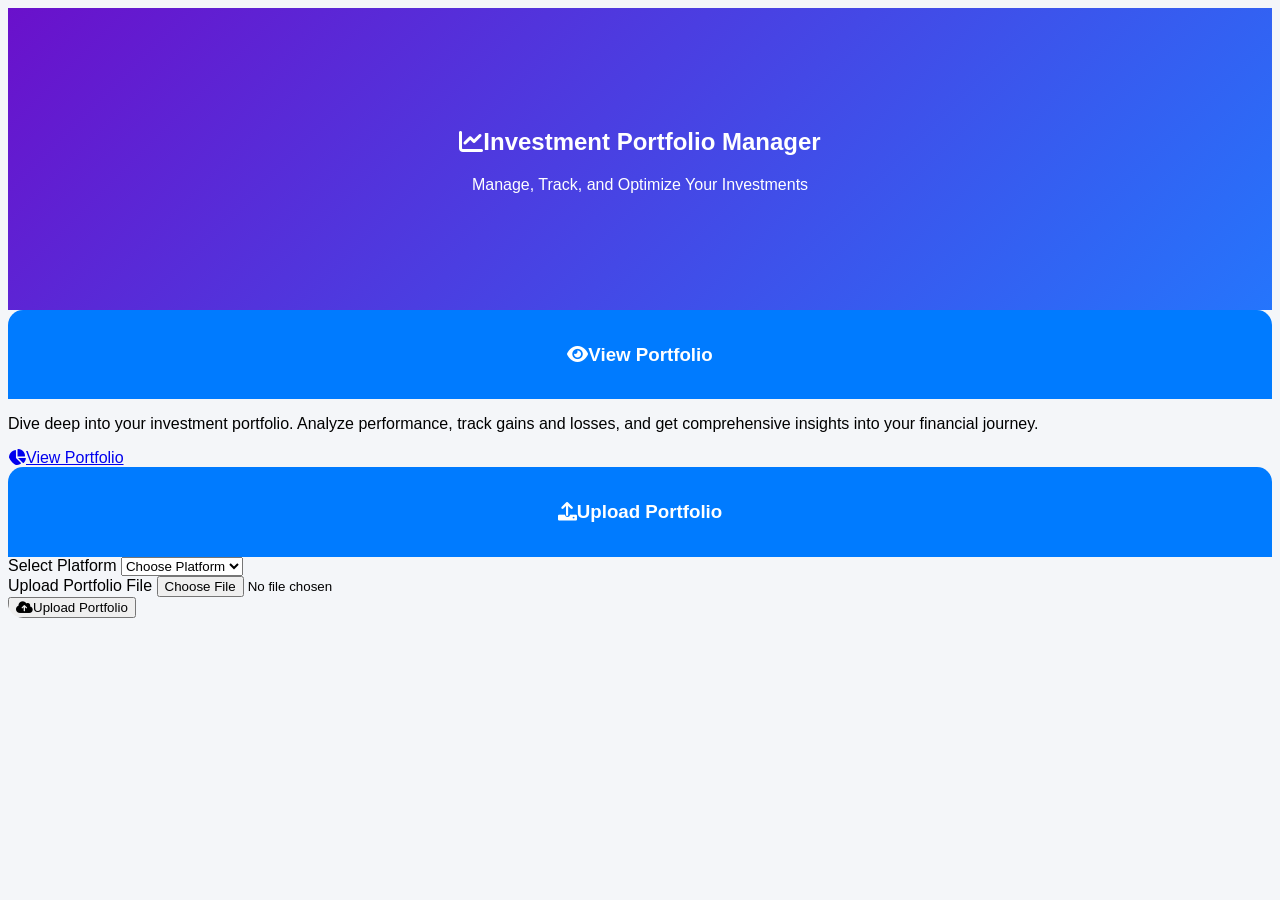
<file: src/main/resources/templates/index.html>
<!DOCTYPE html>
<html xmlns:th="http://www.thymeleaf.org">
<head>
    <title>Investment Portfolio Manager</title>
    <link rel="stylesheet" th:href="@{/webjars/bootstrap/5.3.2/css/bootstrap.min.css}">
    <link rel="stylesheet" href="https://cdnjs.cloudflare.com/ajax/libs/font-awesome/6.0.0/css/all.min.css">
    <style>
        body {
            background-color: #f4f6f9;
            font-family: 'Arial', sans-serif;
        }
        .hero-section {
            background: linear-gradient(135deg, #6a11cb 0%, #2575fc 100%);
            color: white;
            padding: 100px 0;
            text-align: center;
        }
        .feature-card {
            transition: transform 0.3s, box-shadow 0.3s;
            border-radius: 15px;
            overflow: hidden;
        }
        .feature-card:hover {
            transform: translateY(-10px);
            box-shadow: 0 15px 30px rgba(0,0,0,0.1);
        }
        .feature-card .card-header {
            background-color: #007bff;
            color: white;
            text-align: center;
            padding: 15px;
        }
        .feature-card .card-body {
            display: flex;
            flex-direction: column;
            justify-content: space-between;
            height: 100%;
        }
        .btn-custom {
            transition: all 0.3s ease;
        }
        .btn-custom:hover {
            transform: scale(1.05);
        }
    </style>
</head>
<body>
    <section class="hero-section">
        <div class="container">
            <h1 class="display-4 mb-4">
                <i class="fas fa-chart-line me-3"></i>Investment Portfolio Manager
            </h1>
            <p class="lead mb-5">Manage, Track, and Optimize Your Investments</p>
        </div>
    </section>

    <div class="container mt-5">
        <div class="row justify-content-center">
            <div class="col-md-5 mb-4">
                <div class="card feature-card h-100">
                    <div class="card-header bg-primary text-white">
                        <h3 class="card-title mb-0">
                            <i class="fas fa-eye me-2"></i>View Portfolio
                        </h3>
                    </div>
                    <div class="card-body">
                        <p class="card-text flex-grow-1">
                            Dive deep into your investment portfolio. Analyze performance, track gains and losses, 
                            and get comprehensive insights into your financial journey.
                        </p>
                        <a href="/broker-portfolio-details?brokerPlatform=zerodha" class="btn btn-primary btn-custom mt-3 w-100">
                            <i class="fas fa-chart-pie me-2"></i>View Portfolio
                        </a>
                    </div>
                </div>
            </div>
            
            <div class="col-md-5 mb-4">
                <div class="card feature-card h-100">
                    <div class="card-header bg-success text-white">
                        <h3 class="card-title mb-0">
                            <i class="fas fa-upload me-2"></i>Upload Portfolio
                        </h3>
                    </div>
                    <div class="card-body">
                        <form th:action="@{/upload-portfolio}" method="post" enctype="multipart/form-data">
                            <div class="mb-3">
                                <label for="platform" class="form-label">Select Platform</label>
                                <select id="platform" name="platform" class="form-select" required>
                                    <option value="">Choose Platform</option>
                                    <option value="dhan">Dhan</option>
                                    <option value="mstock">MStock</option>
                                    <option value="zerodha">Zerodha</option>
                                </select>
                            </div>
                            <div class="mb-3">
                                <label for="portfolioFile" class="form-label">Upload Portfolio File</label>
                                <input type="file" class="form-control" id="portfolioFile" name="file" required>
                            </div>
                            <button type="submit" class="btn btn-success btn-custom w-100">
                                <i class="fas fa-cloud-upload-alt me-2"></i>Upload Portfolio
                            </button>
                        </form>
                    </div>
                </div>
            </div>
        </div>
    </div>

    <script th:src="@{/webjars/bootstrap/5.3.2/js/bootstrap.bundle.min.js}"></script>
</body>
</html>
</file>
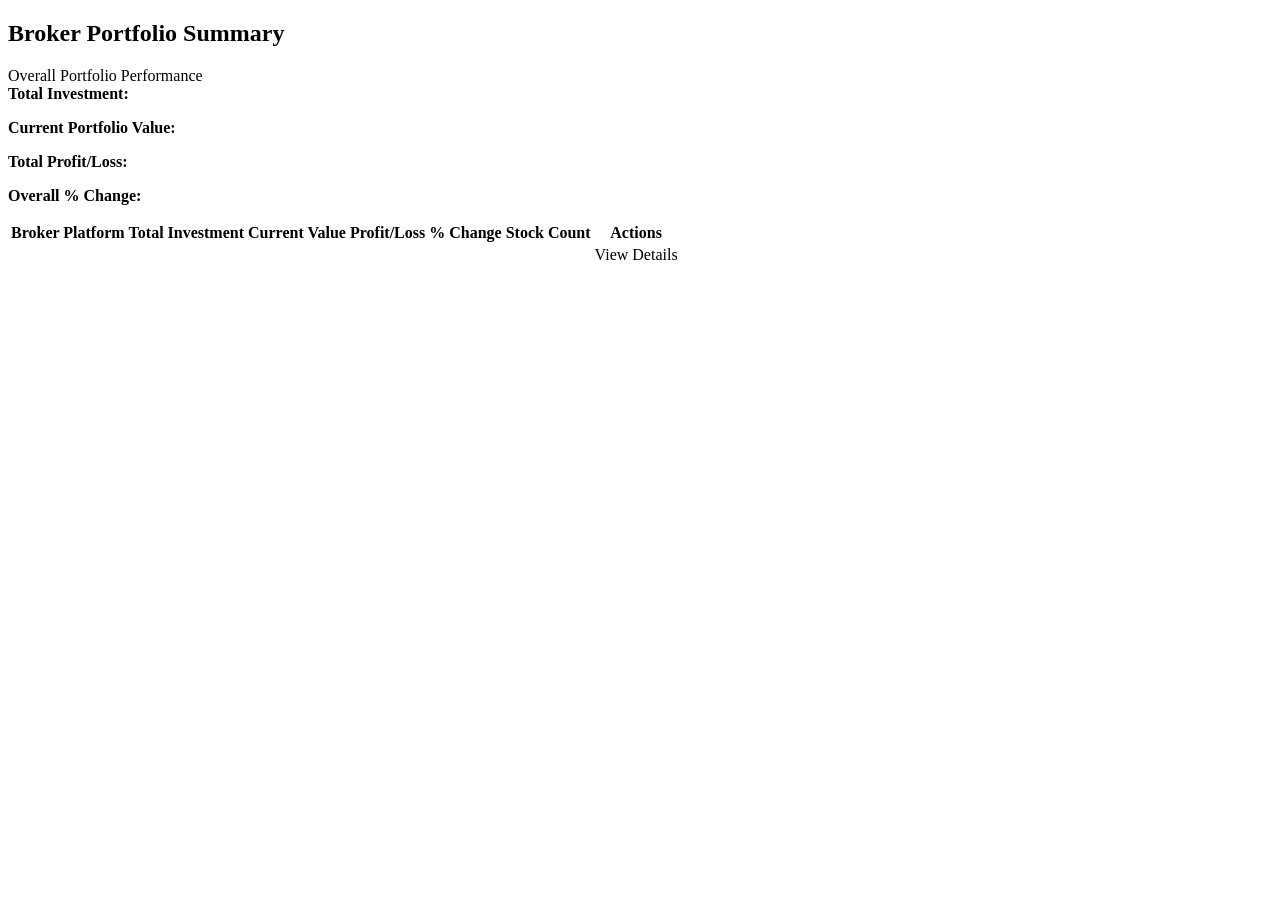
<file: src/main/resources/templates/broker-portfolio-summary.html>
<!DOCTYPE html>
<html xmlns:th="http://www.thymeleaf.org" lang="en">
<head>
    <meta charset="UTF-8">
    <title>Broker Portfolio Summary</title>
    <link th:replace="~{fragments/header :: header-css}">
</head>
<body>
    <div th:replace="~{fragments/header :: header}"></div>

    <div class="container mt-4">
        <h2 class="mb-4">Broker Portfolio Summary</h2>

        <!-- Overall Portfolio Summary Card -->
        <div class="card mb-4">
            <div class="card-header bg-primary text-white">
                Overall Portfolio Performance
            </div>
            <div class="card-body">
                <div class="row">
                    <div class="col-md-3">
                        <strong>Total Investment:</strong>
                        <p th:text="${#numbers.formatDecimal(overallTotalInvestment, 0, 2, 'COMMA')} + ' ₹'" class="text-muted"></p>
                    </div>
                    <div class="col-md-3">
                        <strong>Current Portfolio Value:</strong>
                        <p th:text="${#numbers.formatDecimal(overallCurrentPortfolioValue, 0, 2, 'COMMA')} + ' ₹'" class="text-muted"></p>
                    </div>
                    <div class="col-md-3">
                        <strong>Total Profit/Loss:</strong>
                        <p th:text="${#numbers.formatDecimal(overallProfitLoss, 0, 2, 'COMMA')} + ' ₹'" 
                           th:style="${overallProfitLoss >= 0 ? 'color: green;' : 'color: red;'}"></p>
                    </div>
                    <div class="col-md-3">
                        <strong>Overall % Change:</strong>
                        <p th:text="${#numbers.formatDecimal(overallPercentageChange, 0, 2, 'COMMA')} + '%'" 
                           th:style="${overallPercentageChange >= 0 ? 'color: green;' : 'color: red;'}"></p>
                    </div>
                </div>
            </div>
        </div>

        <!-- Broker-wise Portfolio Summary Table -->
        <table id="brokerSummaryTable" class="table table-striped table-hover">
            <thead>
                <tr>
                    <th>Broker Platform</th>
                    <th>Total Investment</th>
                    <th>Current Value</th>
                    <th>Profit/Loss</th>
                    <th>% Change</th>
                    <th>Stock Count</th>
                    <th>Actions</th>
                </tr>
            </thead>
            <tbody>
                <tr th:each="broker : ${brokerSummary}">
                    <td th:text="${broker.brokerPlatform}"></td>
                    <td th:text="${#numbers.formatDecimal(broker.totalInvestment, 0, 2, 'COMMA')} + ' ₹'"></td>
                    <td th:text="${#numbers.formatDecimal(broker.currentPortfolioValue, 0, 2, 'COMMA')} + ' ₹'"></td>
                    <td th:text="${#numbers.formatDecimal(broker.profitLoss, 0, 2, 'COMMA')} + ' ₹'" 
                        th:style="${broker.profitLoss >= 0 ? 'color: green;' : 'color: red;'}"></td>
                    <td th:text="${#numbers.formatDecimal(broker.percentageChange, 0, 2, 'COMMA')} + '%'" 
                        th:style="${broker.percentageChange >= 0 ? 'color: green;' : 'color: red;'}"></td>
                    <td th:text="${broker.stockCount}"></td>
                    <td>
                        <a th:href="@{/broker-portfolio-details(brokerPlatform=${broker.brokerPlatform})}" class="btn btn-sm btn-primary">
                            View Details
                        </a>
                    </td>
                </tr>
            </tbody>
        </table>
    </div>

    <div th:replace="~{fragments/footer :: footer}"></div>
    <div th:replace="~{fragments/header :: scripts}"></div>

    <script th:inline="javascript">
        $(document).ready(function() {
            $('#brokerSummaryTable').DataTable({
                "pageLength": 10,
                "lengthMenu": [
                    [5, 10, 25, 50, -1], 
                    ['5', '10', '25', '50', 'All']
                ],
                "order": [],
                "columnDefs": [
                    { 
                        "targets": [1, 2, 3, 4],  // Numeric columns
                        "type": 'num-fmt'
                    }
                ]
            });
        });
    </script>
</body>
</html>
</file>
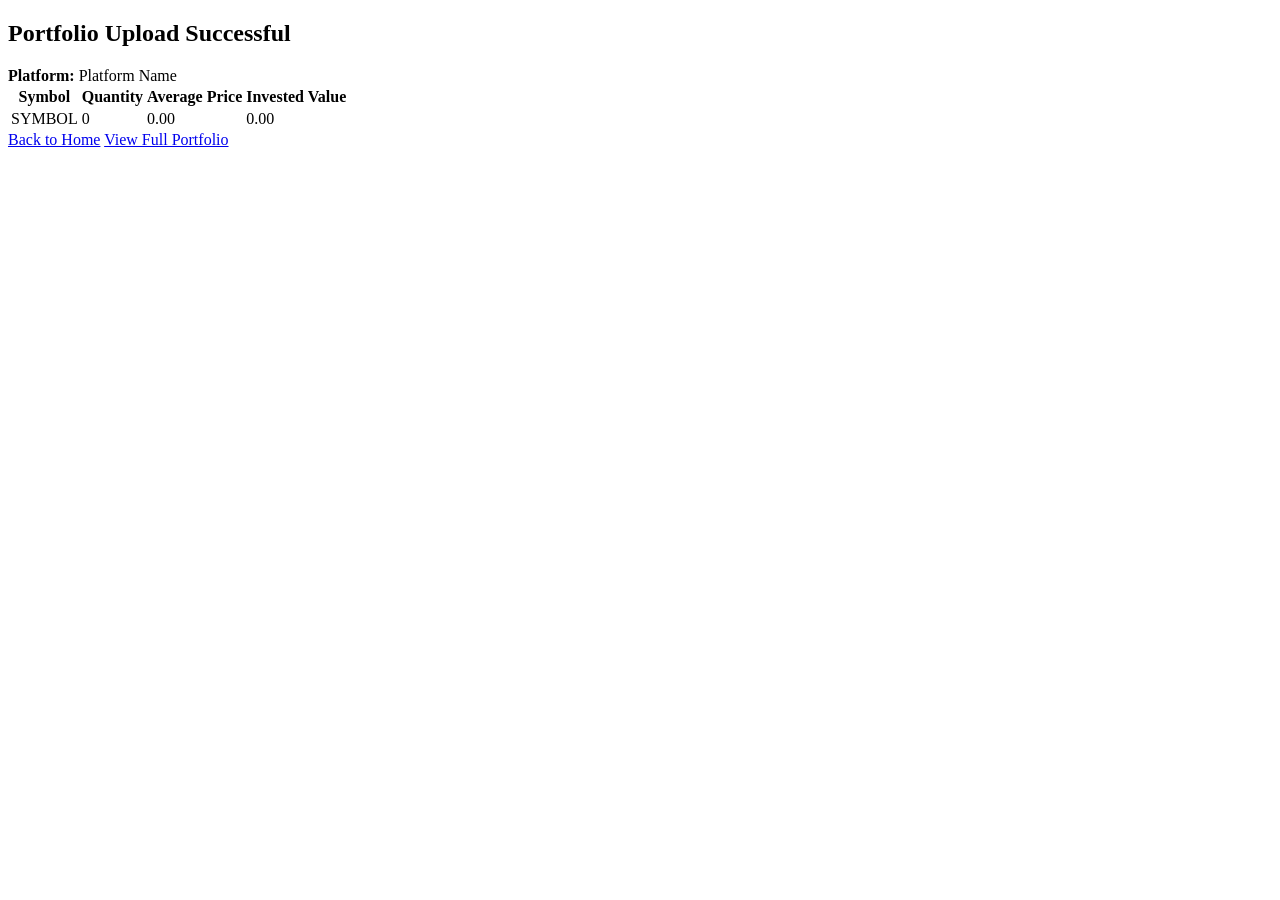
<file: src/main/resources/templates/portfolio-result.html>
<!DOCTYPE html>
<html xmlns:th="http://www.thymeleaf.org">
<head>
    <title>Portfolio Upload Result</title>
    <link rel="stylesheet" th:href="@{/webjars/bootstrap/5.3.2/css/bootstrap.min.css}">
</head>
<body>
    <div class="container mt-5">
        <div class="card">
            <div class="card-header bg-success text-white">
                <h2 class="card-title mb-0">Portfolio Upload Successful</h2>
            </div>
            <div class="card-body">
                <div class="alert alert-info">
                    <strong>Platform:</strong> <span th:text="${platform}">Platform Name</span>
                </div>
                
                <table class="table table-striped">
                    <thead>
                        <tr>
                            <th>Symbol</th>
                            <th>Quantity</th>
                            <th>Average Price</th>
                            <th>Invested Value</th>
                        </tr>
                    </thead>
                    <tbody>
                        <tr th:each="stock : ${result}">
                            <td th:text="${stock.symbol}">SYMBOL</td>
                            <td th:text="${stock.quantity}">0</td>
                            <td th:text="${#numbers.formatDecimal(stock.avePrice, 0, 2, 'POINT')}">0.00</td>
                            <td th:text="${#numbers.formatDecimal(stock.investedValue, 0, 2, 'POINT')}">0.00</td>
                        </tr>
                    </tbody>
                </table>
            </div>
            <div class="card-footer">
                <a href="/" class="btn btn-primary">Back to Home</a>
                <a href="/view-portfolio" class="btn btn-secondary ms-2">View Full Portfolio</a>
            </div>
        </div>
    </div>
    <script th:src="@{/webjars/bootstrap/5.3.2/js/bootstrap.bundle.min.js}"></script>
</body>
</html>
</file>
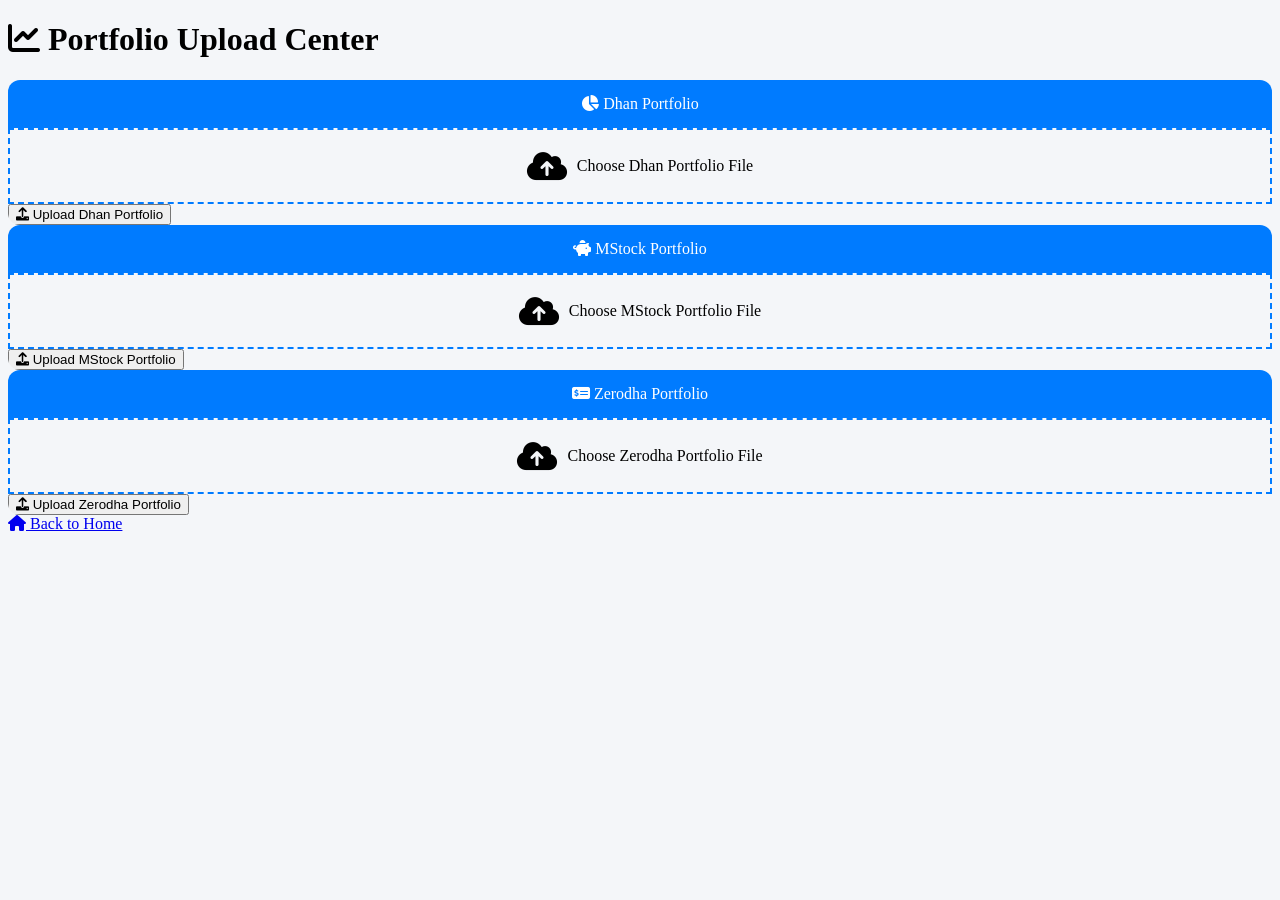
<file: src/main/resources/templates/upload.html>
<!DOCTYPE html>
<html xmlns:th="http://www.thymeleaf.org">
<head>
    <title>Portfolio Upload Center</title>
    <link rel="stylesheet" th:href="@{/webjars/bootstrap/5.3.2/css/bootstrap.min.css}">
    <link rel="stylesheet" href="https://cdnjs.cloudflare.com/ajax/libs/font-awesome/6.0.0/css/all.min.css">
    <style>
        body {
            background-color: #f4f6f9;
        }
        .upload-card {
            transition: transform 0.3s, box-shadow 0.3s;
            border-radius: 12px;
            overflow: hidden;
        }
        .upload-card:hover {
            transform: scale(1.05);
            box-shadow: 0 10px 20px rgba(0,0,0,0.1);
        }
        .upload-card .card-header {
            background-color: #007bff;
            color: white;
            text-align: center;
            padding: 15px;
        }
        .file-input {
            opacity: 0;
            position: absolute;
            z-index: -1;
        }
        .file-label {
            cursor: pointer;
            display: flex;
            align-items: center;
            justify-content: center;
            border: 2px dashed #007bff;
            padding: 20px;
            text-align: center;
            transition: background-color 0.3s;
        }
        .file-label:hover {
            background-color: rgba(0, 123, 255, 0.1);
        }
        .file-name {
            margin-left: 10px;
            max-width: 200px;
            white-space: nowrap;
            overflow: hidden;
            text-overflow: ellipsis;
        }
    </style>
</head>
<body>
    <div class="container mt-5">
        <div class="row justify-content-center">
            <div class="col-md-10">
                <h1 class="text-center mb-5">
                    <i class="fas fa-chart-line"></i> Portfolio Upload Center
                </h1>
                <div class="row">
                    <div class="col-md-4 mb-4">
                        <div class="card upload-card shadow-sm">
                            <div class="card-header">
                                <i class="fas fa-chart-pie"></i> Dhan Portfolio
                            </div>
                            <div class="card-body">
                                <form th:action="@{/upload/dhan}" method="post" enctype="multipart/form-data" id="dhanForm">
                                    <input type="file" name="file" class="file-input" id="dhanFile" accept=".csv,.xlsx" required>
                                    <label for="dhanFile" class="file-label w-100">
                                        <i class="fas fa-cloud-upload-alt fa-2x text-primary mr-3"></i>
                                        <span class="file-name" id="dhanFileName">Choose Dhan Portfolio File</span>
                                    </label>
                                    <button type="submit" class="btn btn-primary w-100 mt-3">
                                        <i class="fas fa-upload"></i> Upload Dhan Portfolio
                                    </button>
                                </form>
                            </div>
                        </div>
                    </div>
                    <div class="col-md-4 mb-4">
                        <div class="card upload-card shadow-sm">
                            <div class="card-header">
                                <i class="fas fa-piggy-bank"></i> MStock Portfolio
                            </div>
                            <div class="card-body">
                                <form th:action="@{/upload/mstock}" method="post" enctype="multipart/form-data" id="mstockForm">
                                    <input type="file" name="file" class="file-input" id="mstockFile" accept=".csv,.xlsx" required>
                                    <label for="mstockFile" class="file-label w-100">
                                        <i class="fas fa-cloud-upload-alt fa-2x text-success mr-3"></i>
                                        <span class="file-name" id="mstockFileName">Choose MStock Portfolio File</span>
                                    </label>
                                    <button type="submit" class="btn btn-success w-100 mt-3">
                                        <i class="fas fa-upload"></i> Upload MStock Portfolio
                                    </button>
                                </form>
                            </div>
                        </div>
                    </div>
                    <div class="col-md-4 mb-4">
                        <div class="card upload-card shadow-sm">
                            <div class="card-header">
                                <i class="fas fa-money-check-alt"></i> Zerodha Portfolio
                            </div>
                            <div class="card-body">
                                <form th:action="@{/upload/zerodha}" method="post" enctype="multipart/form-data" id="zerodhaForm">
                                    <input type="file" name="file" class="file-input" id="zerodhaFile" accept=".csv,.xlsx" required>
                                    <label for="zerodhaFile" class="file-label w-100">
                                        <i class="fas fa-cloud-upload-alt fa-2x text-info mr-3"></i>
                                        <span class="file-name" id="zerodhaFileName">Choose Zerodha Portfolio File</span>
                                    </label>
                                    <button type="submit" class="btn btn-info w-100 mt-3">
                                        <i class="fas fa-upload"></i> Upload Zerodha Portfolio
                                    </button>
                                </form>
                            </div>
                        </div>
                    </div>
                </div>
                <div class="text-center mt-4">
                    <a href="/" class="btn btn-secondary">
                        <i class="fas fa-home"></i> Back to Home
                    </a>
                </div>
            </div>
        </div>
    </div>
    <script th:src="@{/webjars/bootstrap/5.3.2/js/bootstrap.bundle.min.js}"></script>
    <script>
        document.querySelectorAll('.file-input').forEach(input => {
            input.addEventListener('change', function() {
                const fileName = this.files[0] ? this.files[0].name : 'Choose Portfolio File';
                const fileNameSpan = document.getElementById(this.id + 'Name');
                fileNameSpan.textContent = fileName;
            });
        });
    </script>
</body>
</html>
</file>
